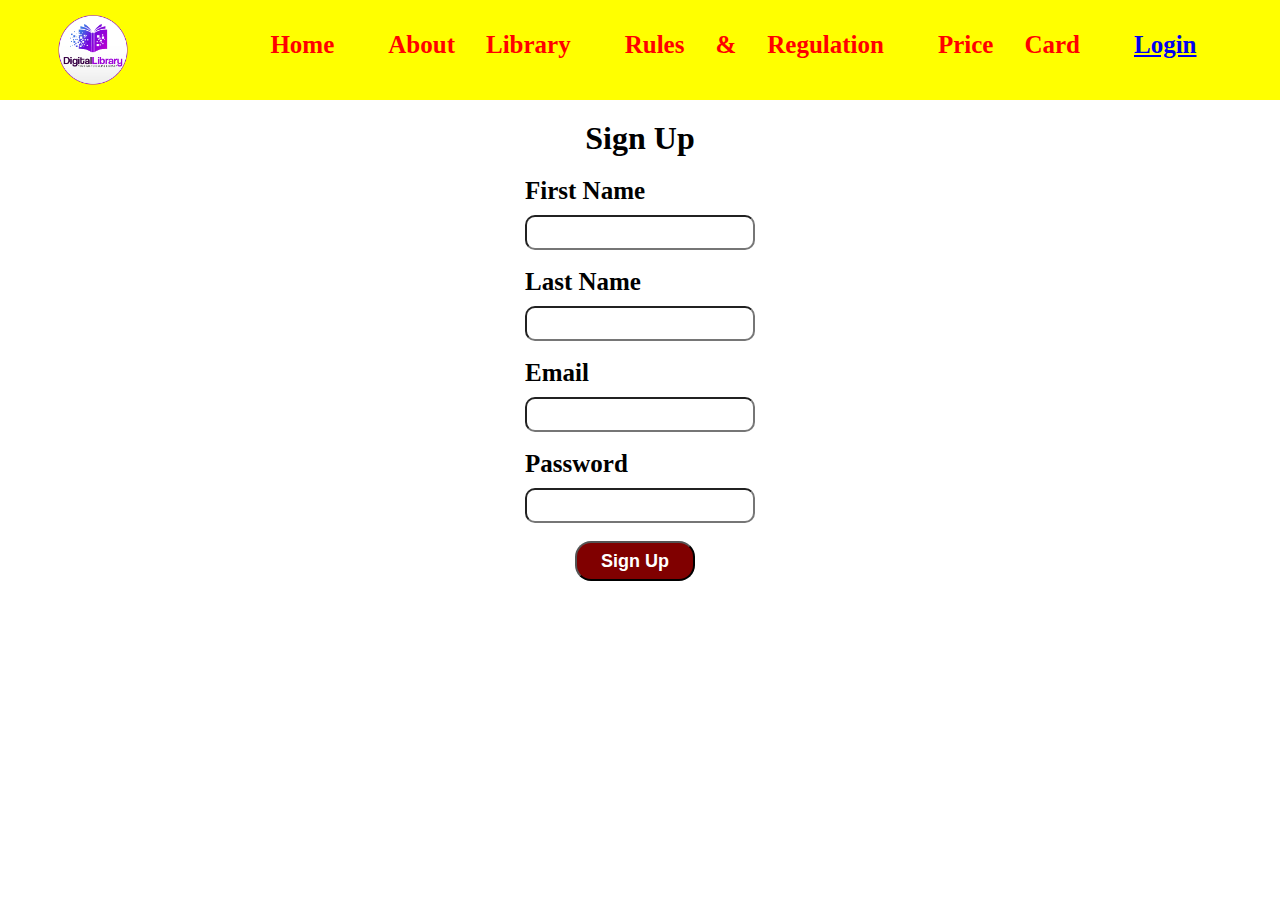
<file: index.html>
<html>
  <head>
    <title>E-Library System</title>
    <link rel="icon" href="./icons8-library-48.png" />
  </head>
  <link rel="stylesheet" href="./style.css" />
  <body>
    <div class="container">
      <div>
        <img class="logo" src="./logo.png" />
      </div>
      <ul class="nav-right">
        <li>Home</li>
        <li>About Library</li>
        <li>Rules & Regulation</li>
        <li>Price Card</li>
        <li><a href="./login.html">Login</a></li>
      </ul>
    </div>
    <div class="SignForm">
      <h1>Sign Up</h1>
      <form>
        <label class="label-sign" for="firstName"> First Name </label><br />
        <input
          class="input_sign"
          type="text"
          name="firstName"
          id="firstName"
          required
        /><br /><br />
        <label for="lasttName" class="label-sign"> Last Name </label><br />
        <input
          class="input_sign"
          type="text"
          name="lasttName"
          id="lastName"
          required
        /><br /><br />
        <label for="email" class="label-sign"> Email </label><br />
        <input
          type="email"
          class="input_sign"
          name="email"
          id="email"
          required
        /><br /><br />
        <label for="password" class="label-sign"> Password </label><br />
        <input
          class="input_sign"
          type="password"
          name="password"
          id="password"
          required
        /><br /><br />
        <button class="sign_button">Sign Up</button>
      </form>
    </div>
  </body>
</html>
</file>
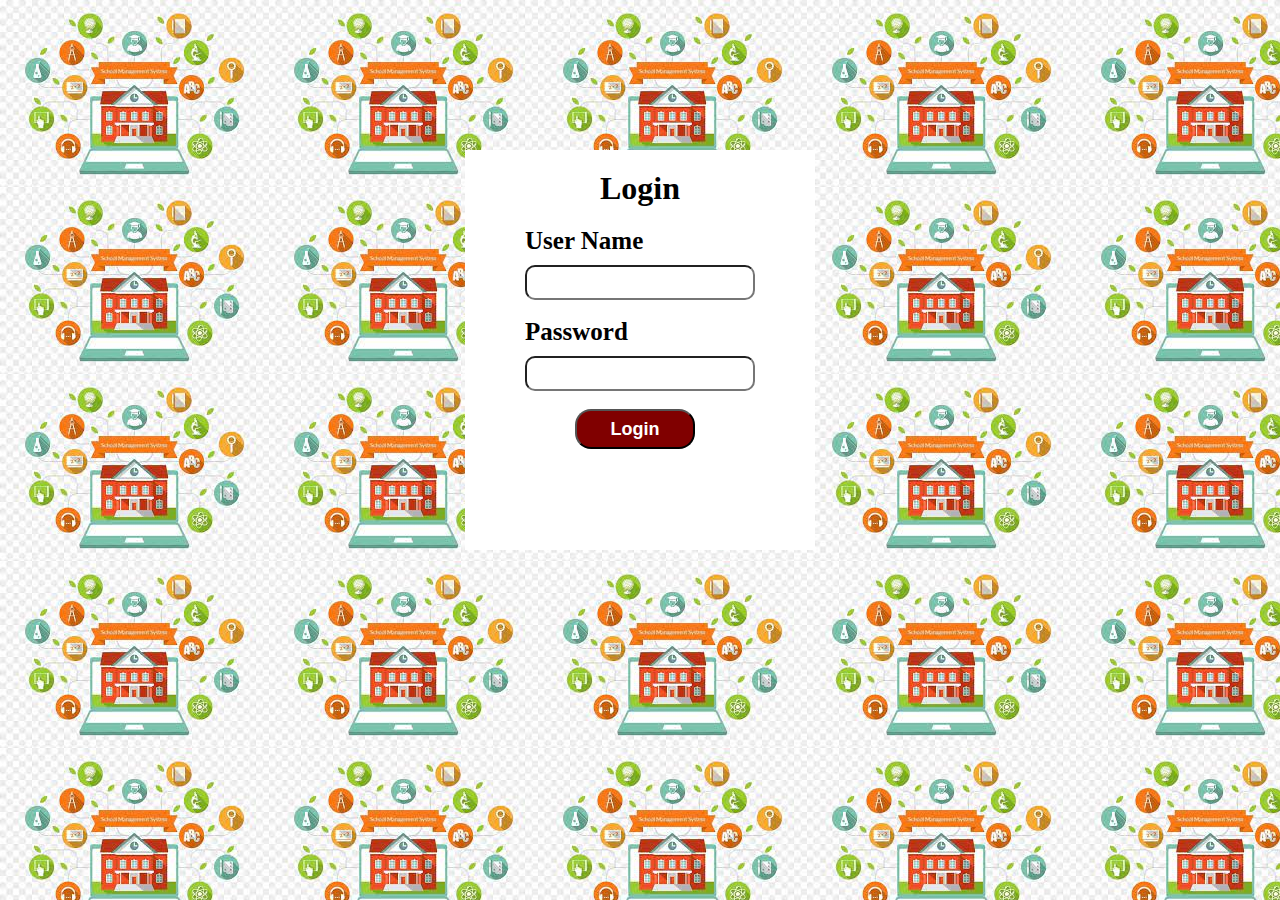
<file: login.html>
<html>
  <head>
    <title>E-Library System</title>
    <link rel="icon" href="./icons8-library-48.png" />
  </head>
  <link rel="stylesheet" href="./style.css" />
  <body class="login_body">
    <div class="box">
      <div class="SignForm">
        <h1>Login</h1>
        <form>
          <label for="email" class="label-sign"> User Name </label><br />
          <input
            type="email"
            class="input_sign"
            name="email"
            id="email"
            required
          /><br /><br />
          <label for="password" class="label-sign"> Password </label><br />
          <input
            class="input_sign"
            type="password"
            name="password"
            id="password"
            required
          /><br /><br />
          <button class="sign_button">Login</button>
        </form>
      </div>
    </div>
  </body>
</html>
</file>
<file: style.css>
* {
  margin: 0px;
  padding: 0px;
}
.container {
  width: 100%;
  height: 100px;
  background-color: yellow;
  display: flex;
  justify-content: space-around;
}
.nav-right {
  margin-top: 30px;
}

ul li {
  display: inline;
  list-style-type: none;
  margin: 25px;
  font-size: 25px;
  font-weight: 700;
  font-family: emoji;
  color: red;
}

.logo {
  width: 70px;
  height: 70px;
  margin-top: 15px;
}
h1 {
  margin: 20px 20px;
}
.SignForm {
  display: flex;
  align-items: center;
  flex-direction: column;
}
.input_sign {
  margin-top: 10px;
  width: 230px;
  height: 35px;
  border-radius: 10px;
}
.label-sign {
  font-size: 25;
  font-weight: 700;
}
.sign_button {
  width: 120px;
  height: 40px;
  border-radius: 16px;
  background-color: maroon;
  margin-left: 50px;
  color: white;
  font-size: 18px;
  font-weight: 700;
}
.login_body {
  background-image: url(./image.jpeg);
}
.box {
  width: 350px;
  height: 400px;
  margin: auto;
  margin-top: 150px;
  background-color: white;
}
</file>
